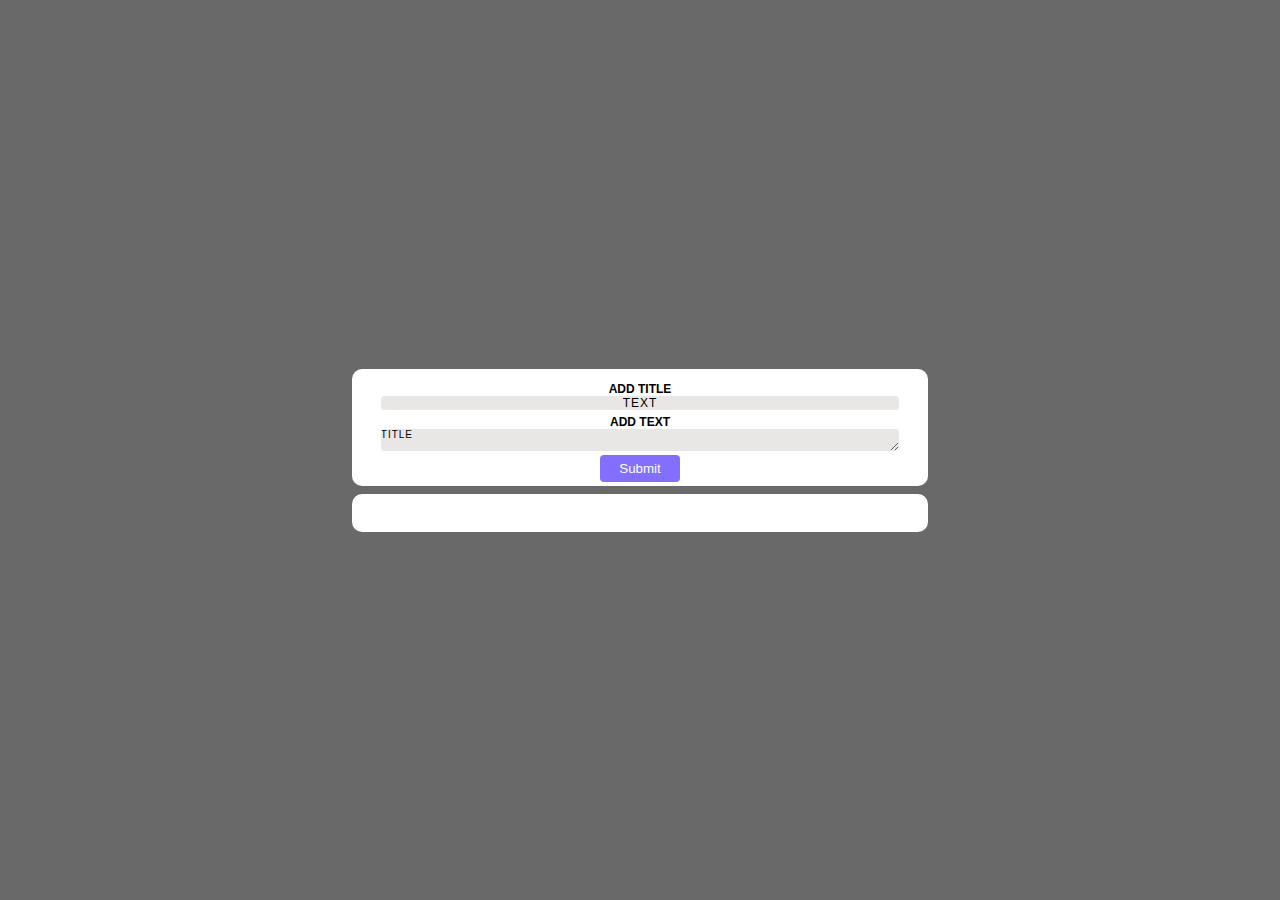
<file: ADD TEXT/index.html>
<!DOCTYPE html>
<html lang="en">
<head>
    <meta charset="UTF-8">
    <meta http-equiv="X-UA-Compatible" content="IE=edge">
    <meta name="viewport" content="width=device-width, initial-scale=1.0">
    <title>bloco de notas</title>
    <link rel="stylesheet" href="style.css">
</head>
<body>
    <section class="section-center">

        <!-- alerta vai aparecer ,adicionar os textos-->
        <div class="add-text">
            <p class="alert"></p>
            <form class="form-texts">
                <label for="title">
                    <span>ADD TITLE</span>
                </label>
                <input type="text" id="title" name="title" class="title focus-inputs hover-inputs">

                <label for="text" class="label-text">ADD TEXT</label>
                <textarea id="text" name="text" class="focus-inputs hover-inputs textarea" maxlength="400">
                </textarea>

                <button type="submit" class="button-submit">Submit
                </button>
            </form>
        </div>

        <!-- depois de escritos os textos, eles serão inseridos aqui, aqui irá aparecer o título dele, o texto e os botões de enviar e editar-->
        <div class="container-list">
            <div class="text-list">

            </div>
            <button class="clear-items">
               <p>Clear Items</p>
            </button>
        </div>
    </section>

    <div class="window-float">
        <div class="modal">
            <p id="text-modal"></p>

            <div class="container-buttons-modal">
                <button class="buttons-modal yes" onclick="clearItem()">Yes</button>
                <button class="buttons-modal cancel" onclick="Modal.close()">Cancel</button>
            </div>
        </div>
    </div>

    <script src="script.js"></script>
</body>
</html>
</file>
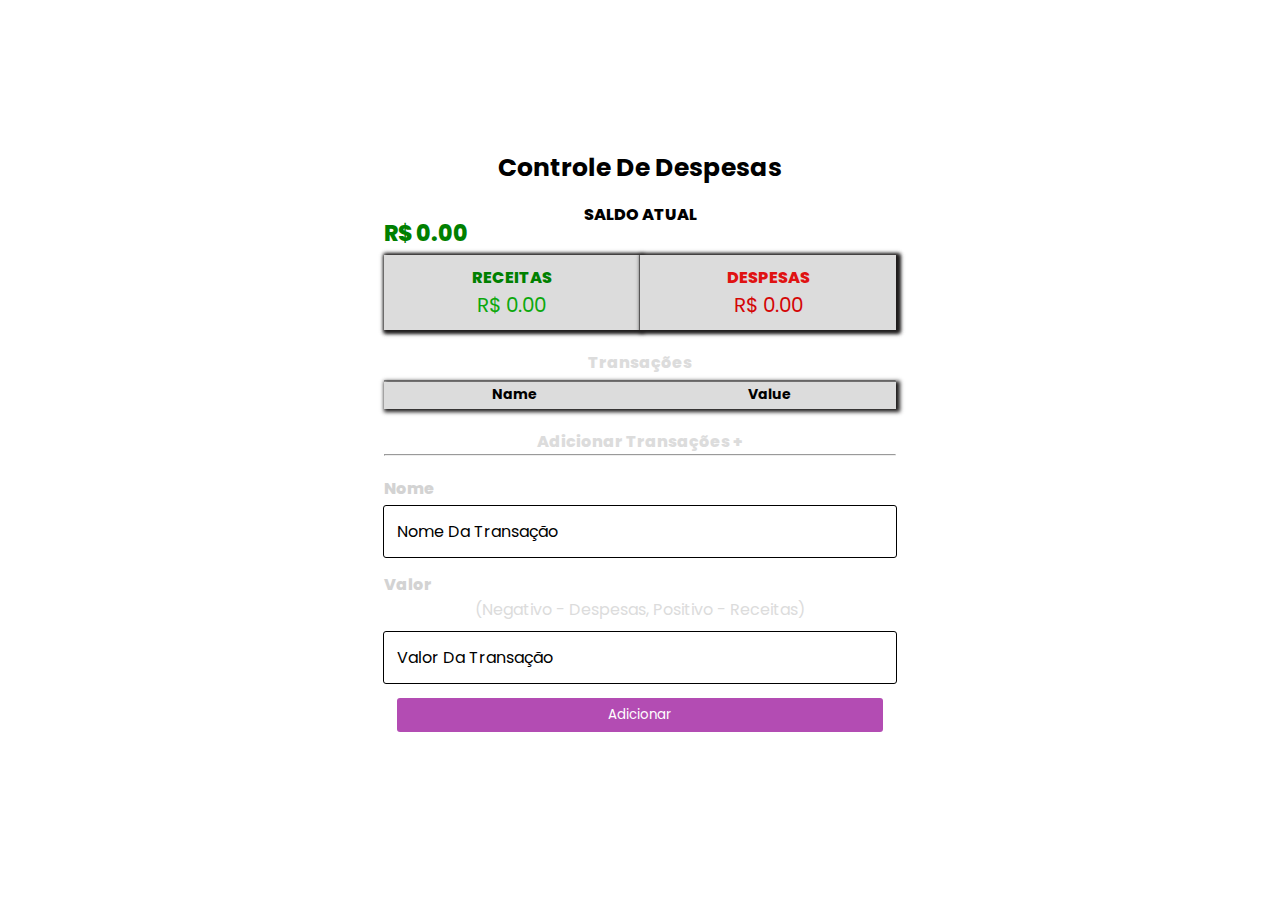
<file: aplication-with-JS/index.html>
<!DOCTYPE html>
<html lang="pt-br">
<head>
    <meta charset="UTF-8">
    <meta http-equiv="X-UA-Compatible" content="IE=edge">
    <meta name="viewport" content="width=device-width, initial-scale=1.0">
    <title>APLICATION-FINANCE</title>
    <link rel="stylesheet" href="style.css">
</head>
<body>
    <div class="aplication-container">
        <h1>Controle de despesas</h1>

        <div class="container-current-balance">
            <p class="format-current-balance-p format-p">Saldo Atual</p>
            <span class="current-balance">R$ 0.00</span>
        </div>

        <div class="container-incomes-and-expenses">
            <div class="container-incomes">
                <p class="format-p incomes">RECEITAS</p>
                <span id="incomes-span">R$ 0.00</span>
            </div>
            <div class="container-expenses">
                <p class="format-p expenses">DESPESAS</p>
                <span id="expenses-span">R$ 0.00</span>
            </div>
        </div>

        <p class="format-p transection-p">transações</p>
        <hr>

        <table>
            <thead class="thead">
                <tr>
                    <th>Name</th>
                    <th>Value</th>
                </tr>
            </thead>
            <tbody id="add-transections">
            </tbody>
            <tfoot>
                <tr class="clear-items-tr">
                    <td colspan="3" class="clear-items">clear Items</td>
                </tr>
            </tfoot>
        </table>

        <div class="container-modal">
            <div class="modal">
                <p> <span class="text-modal">Você tem certeza que deseja excluir todos os itens? sua conta será zerada!</span> </p>
                <div class="container-buttons-modal">
                    <button class="button-clear-items-modal">Excluir tudo</button>
                    <button class="button-cancel-modal">cancel</button>
                </div>
            </div>
        </div>

        <p class="add-transections format-p">Adicionar transações +</p>
        <hr class="hr-transection">

        <form id="form">
            <label for="name">Nome</label>
            <input type="text" name="nome" id="name" placeholder="Nome da transação" required title="Por favor, preencha com seu nome">

            <label for="value">Valor</label>
            <p id="form-p">(negativo - despesas, positivo - receitas)</p>
            <input type="text" name="value" id="value" placeholder="Valor da transação" required title="Por favor, preencha este campo com o valor da sua transação">

            <button type="submit" class="button-submit">Adicionar</button>
        </form>

    </div>
    <script src="script.js"></script>
</body>
</html>
</file>
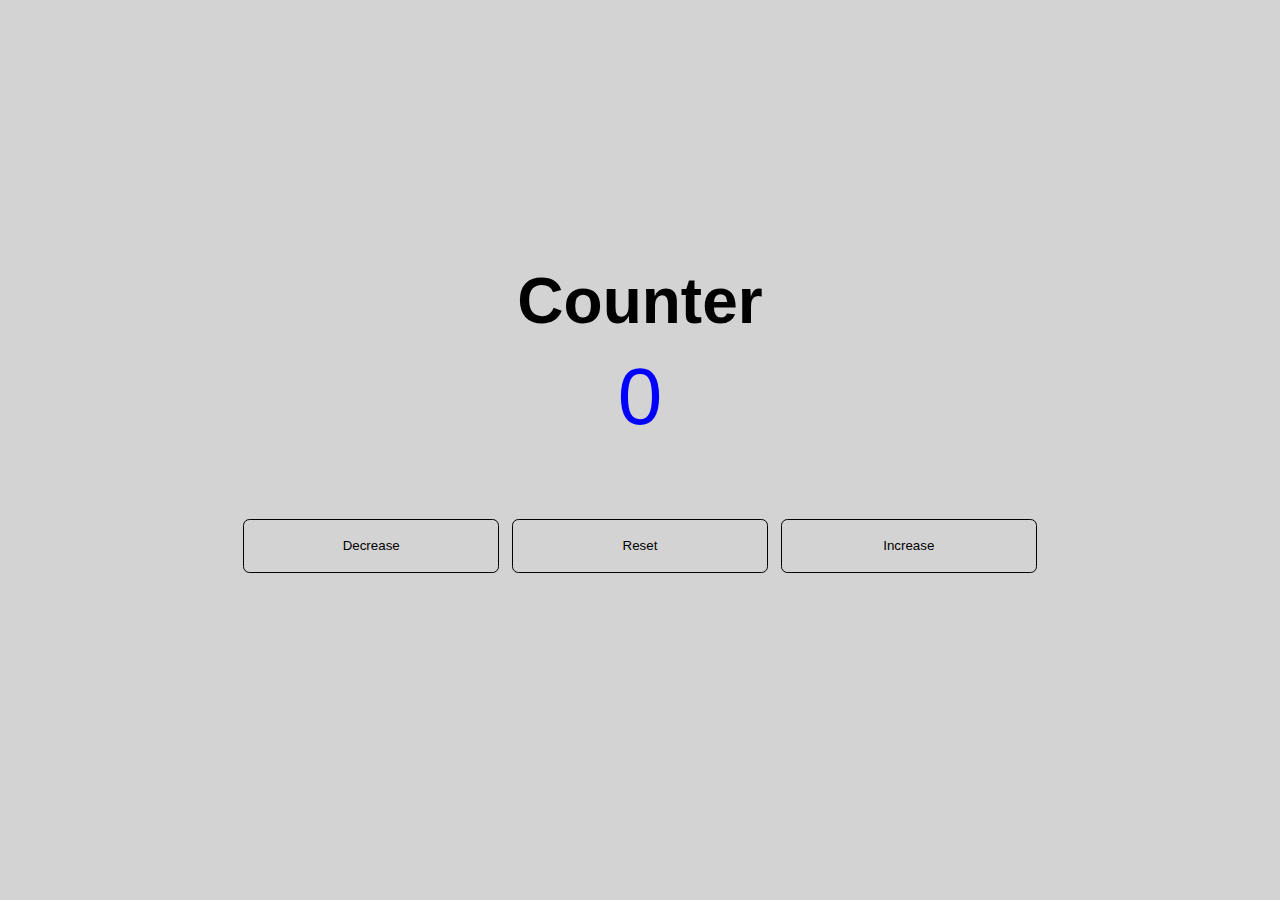
<file: Contador/index.html>
<!DOCTYPE html>
<html lang="en">
<head>
    <meta charset="UTF-8">
    <meta http-equiv="X-UA-Compatible" content="IE=edge">
    <meta name="viewport" content="width=device-width, initial-scale=1.0">
    <title>Counter</title>
    <link rel="stylesheet" href="style.css">
</head>
<body>
    <div class="container">
        <h1>Counter</h1>
        <span id="value">0</span>

        <div class="buttons">
        <button class="button btn decrease">Decrease</button>
        <button class="button btn reset">Reset</button>
        <button class="button btn increase" id="ola">Increase</button>
        </div>

    </div>
    <script src="script.js"></script>
</body>
</html>
</file>
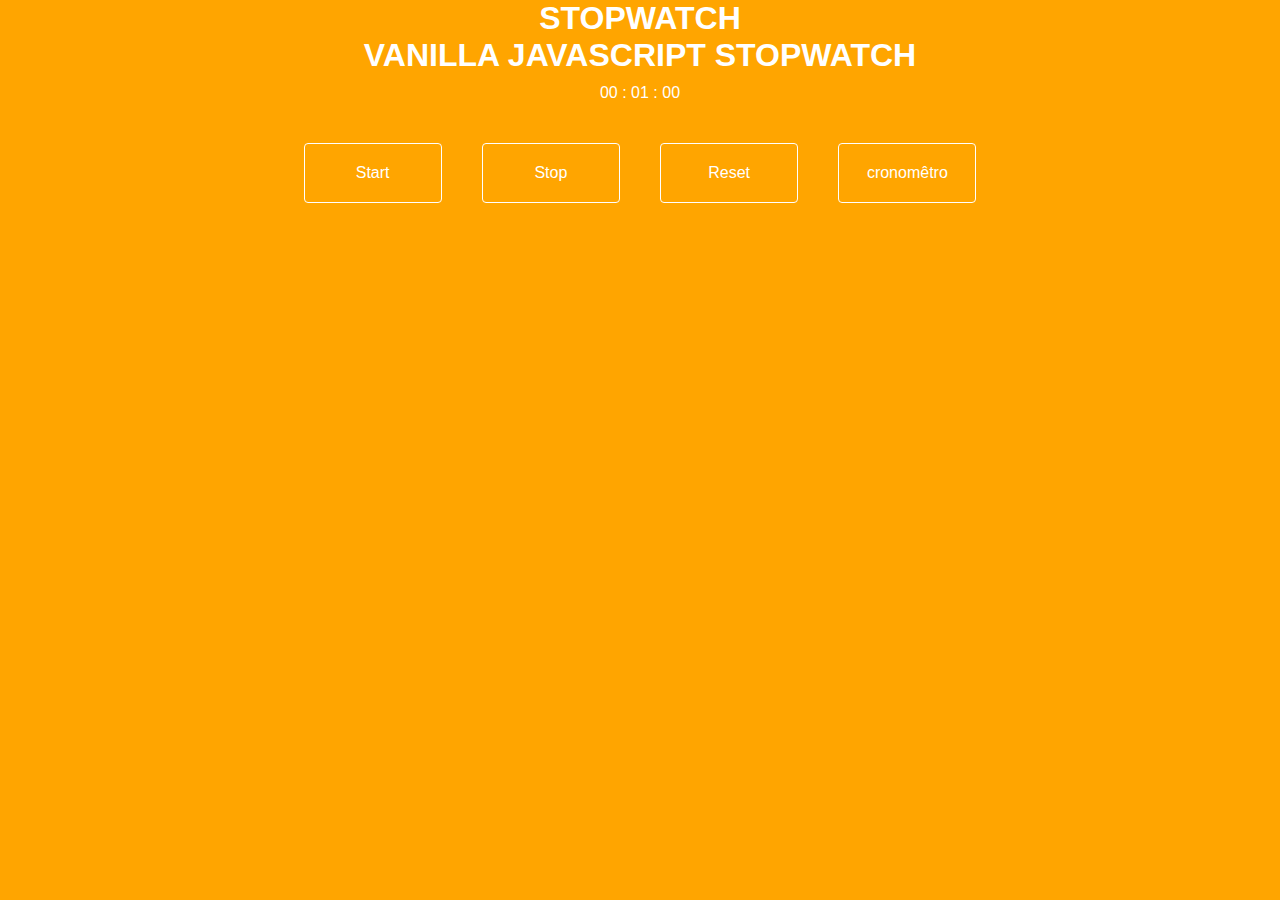
<file: cronomêtro/index.html>
<!DOCTYPE html>
<html lang="en">
<head>
    <meta charset="UTF-8">
    <meta http-equiv="X-UA-Compatible" content="IE=edge">
    <meta name="viewport" content="width=device-width, initial-scale=1.0">
    <title>Cronometro</title>
    <link rel="stylesheet" href="style.css">
</head>
<body>
    <div class="container">
        <h1>STOPWATCH</h1>
        <h1 class="second-h1">VANILLA JAVASCRIPT STOPWATCH</h1>
        <p>
            <span id="hours">00</span>
            <span>:</span>
            <span id="seconds">01</span>
            <span>:</span>
            <span id="tens">00</span>
        </p>

        <div class="container-buttons">
            <button id="start">Start</button>
            <button id="stop">Stop</button>
            <button id="reset">Reset</button>
            <button id="cronometro" onclick="Modal.open()">cronomêtro</button>
        </div>

        <div class="container-modal">
            <div class="modal">
                <div class="content">
                    <p class="modal-format-p">O cronomêtro irá diminuir seu contador, vc realmente quer fazer isso?</p>

                    <button id="close" onclick="Modal.close()">
                        <p>Fechar</p>
                    </button>
                </div>
            </div>
        </div>

        <div class="container-modal-finished">

            <div class="modal-finished">
                <div class="contend-finished">

                <p class="modal-format-p">Seu cronomêtro chegou ao fim!</p>

                    <button id="close-finished">
                        <p>Fechar</p>
                    </button>

                </div>
            </div>

        </div>

    </div>
    <script src="script.js"></script>
</body>
</html>
</file>
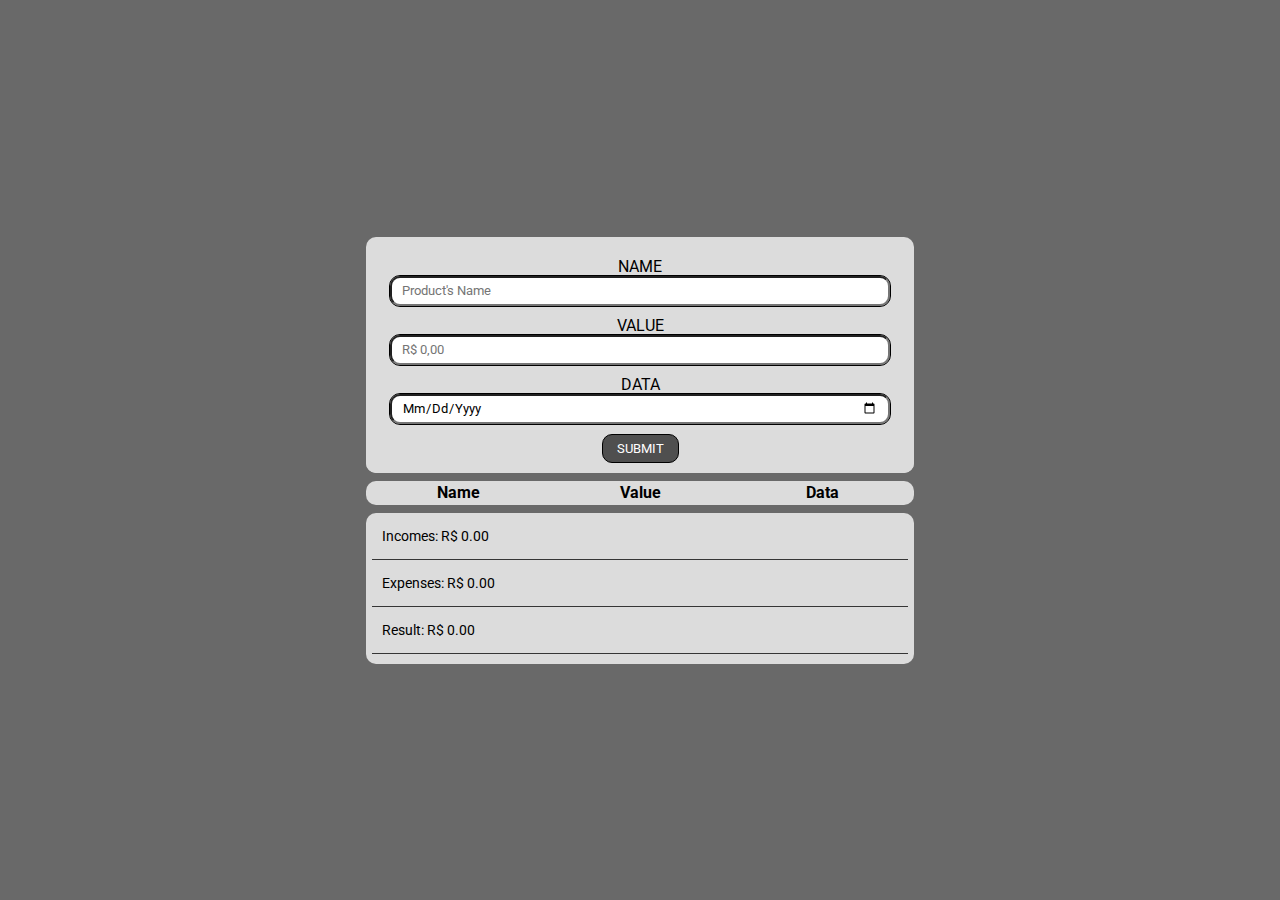
<file: dev-finance/index.html>
<!DOCTYPE html>
<html lang="pt-br">
<head>
    <meta charset="UTF-8">
    <meta http-equiv="X-UA-Compatible" content="IE=edge">
    <meta name="viewport" content="width=device-width, initial-scale=1.0">
    <title>Dev-Finance</title>

    <link rel="stylesheet" href="style.css">
</head>
<body>
    <div class="container-center">

        <section class="input-products">
            <div class="alert"> <p></p> </div>

            <form class="form">

                <label for="name">Name</label>
                <input type="text" name="name" id="name" placeholder="product's name">
    
                <label for="value">Value</label>
                <input type="number" name="number" id="value" placeholder="R$ 0,00">
    
                <label for="data">Data</label>
                <input type="date" name="data" id="data">
    
                <button type="submit" class="submit">Submit</button>

            </form>
        </section>

        <section class="values-products">
            <table>
                <thead class="">
                    <tr>
                        <th>Name</th>
                        <th>value</th>
                        <th>data</th>
                    </tr>
                </thead>
                <tbody id="tbody">

                </tbody>
            </table>
            <p class="clear-items">Clear Items</p>
        </section>

        <section class="results">
            <div class="incomes">
                <p>Incomes: <span class="span-incomes"></span></p>
            </div>

            <div class="expenses">
                <p>expenses: <span class="span-expenses"></span></p>
            </div>

            <div class="result">
                <p>result: <span class="span-result"></span></p>
            </div>

        </section>

    </div>
    <script src="script.js"></script>
</body>
</html>
</file>
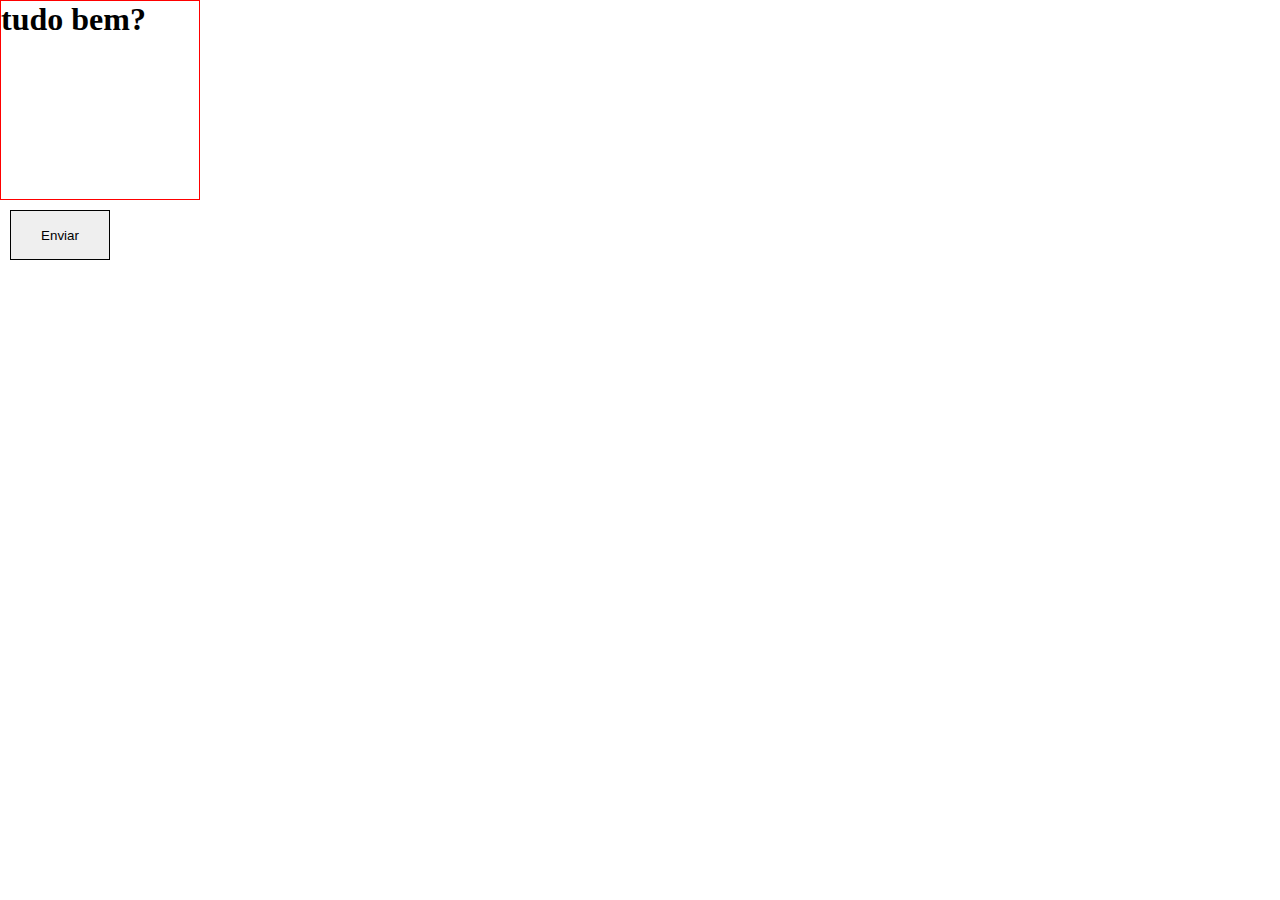
<file: div-flutuante/index.html>
<!DOCTYPE html>
<html lang="en">
<head>
    <meta charset="UTF-8">
    <meta http-equiv="X-UA-Compatible" content="IE=edge">
    <meta name="viewport" content="width=device-width, initial-scale=1.0">
    <title>Piano</title>
    <link rel="stylesheet" href="style.css">
</head>
<body>
    <div class="container" style="width: 200px; height: 200px; border: 1px solid red;">
        <h1 class="firstH1">tudo bem?</h1>
    </div>

    <div class="container-flutuante">
        <div class="modal">
            <p>Seu formulário foi enviado com sucesso</p>
            <button class="okay" onclick="modal.close()">Okay</button>
        </div>
    </div>

    <button type="submit" class="submit" onclick="modal.open()">Enviar</button>
    <script src="script.js"></script>
</body>
</html>
</file>
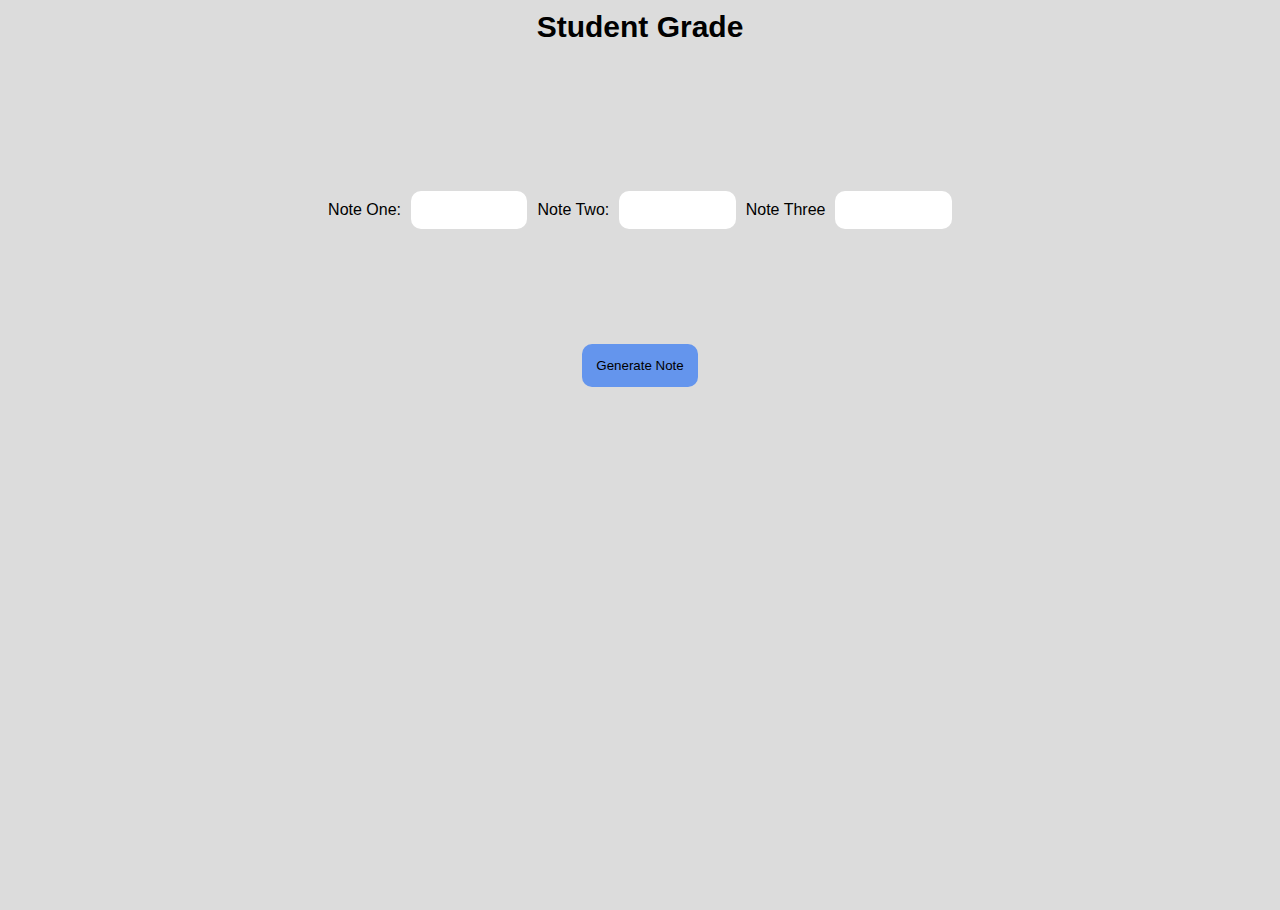
<file: NOTAS/index.html>
<!DOCTYPE html>
<html lang="en">
<head>
    <meta charset="UTF-8">
    <meta http-equiv="X-UA-Compatible" content="IE=edge">
    <meta name="viewport" content="width=device-width, initial-scale=1.0">
    <title>Notas</title>
    <link rel="stylesheet" href="style.css">
</head>
<body>
    <section id="section">
        <h1>Student Grade</h1>

        <form action="" class="form">
            <div class="container-notes">
                <label for="noteOne">Note One:</label>
                <input type="number" name="notes" id="noteOne" class="notes">

                <label for="noteTwo">Note Two:</label>
                <input type="number" name="notes" id="noteTwo" class="notes">

                <label for="noteThree">Note Three</label>
                <input type="number" name="noteThree" id="noteThree" class="notes">
            </div>
            <button type="submit">Generate Note</button>
        
        </form>

        <article class="content-text">
            
        </article>

        <article class="content-text2">
            
        </article>
    </section>
    <script src="script.js"></script>
</body>
</html>
</file>
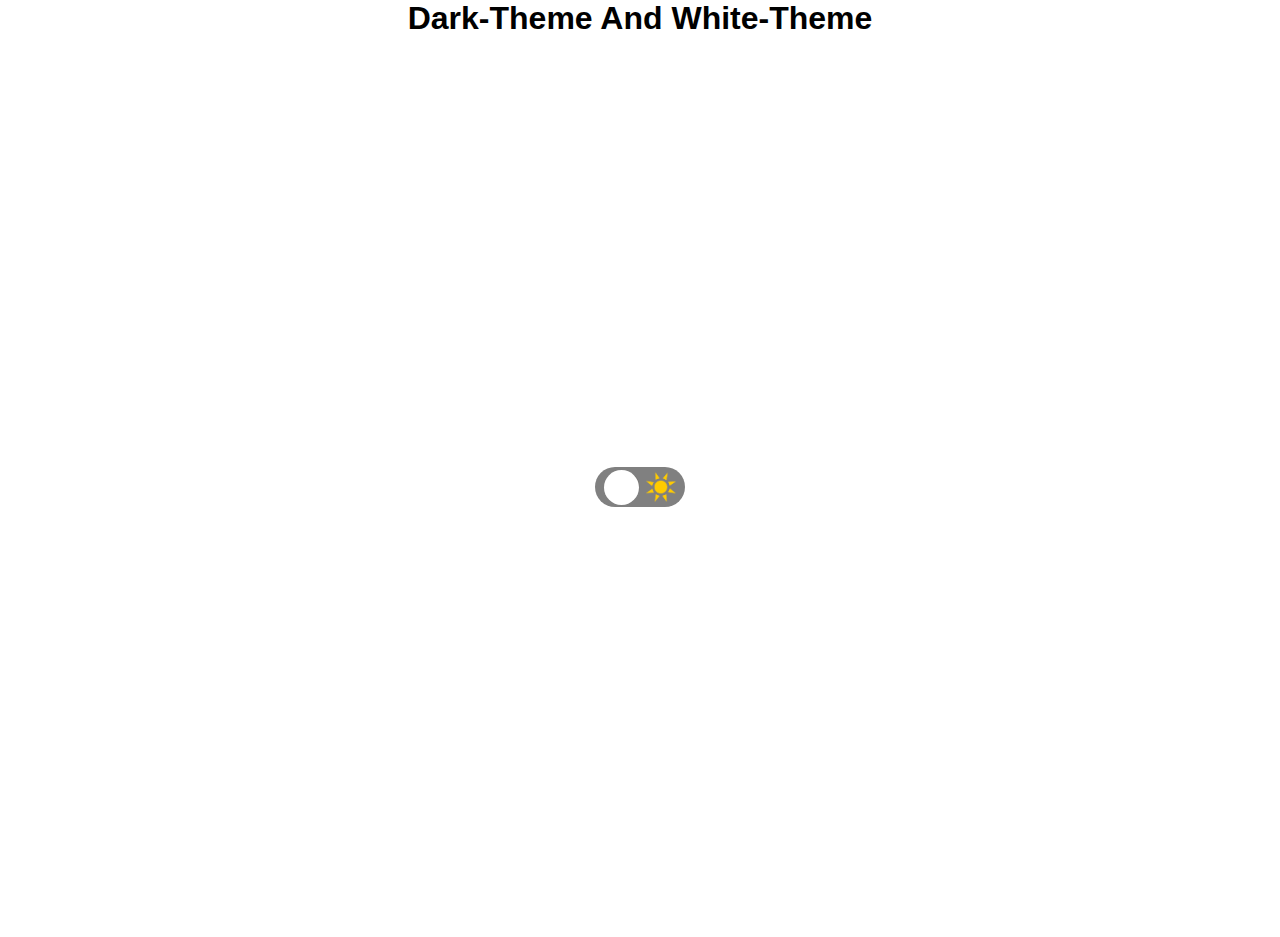
<file: theme dark or white/index.html>
<!DOCTYPE html>
<html lang="en">
<head>
    <meta charset="UTF-8">
    <meta http-equiv="X-UA-Compatible" content="IE=edge">
    <meta name="viewport" content="width=device-width, initial-scale=1.0">
    <title>Dark-theme - white-theme</title>
    <link rel="stylesheet" href="style.css">
</head>
<body>
    <h1>Dark-Theme And White-Theme</h1>
    <div class="container">
        <div class="toggle">
            <img src="images/moon.png" alt="lua" class="images">
            <img src="images/sun.png" alt="sol" class="images">
        </div>
    </div>
    <script src="script.js"></script>
</body>
</html>
</file>
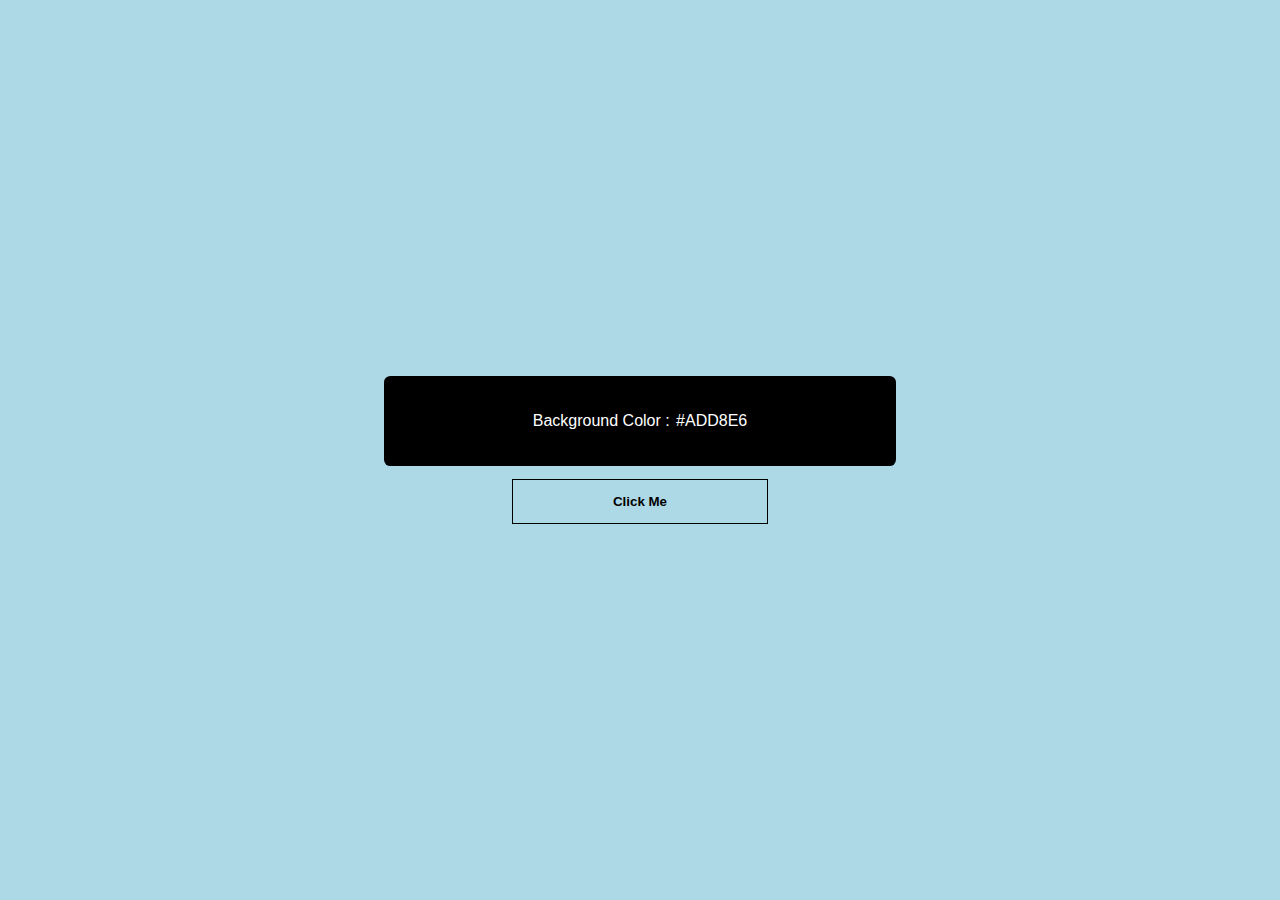
<file: trocador-de-cores/index.html>
<!DOCTYPE html>
<html lang="pt-br">
<head>
    <meta charset="UTF-8">
    <meta http-equiv="X-UA-Compatible" content="IE=edge">
    <meta name="viewport" content="width=device-width, initial-scale=1.0">
    <title>Trocador de cores</title>
    <link rel="stylesheet" href="style.css">
</head>
<body>
    <div class="container">
        <p>Background Color : </p> <p class="text-colors">#ADD8E6</p>
    </div>

    <button>Click Me</button>
    <script src="script02.js"></script>
</body>
</html>
</file>
<file: ADD TEXT/style.css>
:root{
    --transition: all 0.3s linear;
    --letter-spacing: .1rem;
    --border-radius-1: 1rem;
    --border-radius-2: .4rem;
    --font-size-1: 1.0rem;
    --font-size-2: 1.2rem;
    --font-size-3: 1.4rem;
    --font-size-4: 1.6rem;
    --width50: 50%;
    --width80: 80%;
    --width90: 90%;
    --width100: 100%;
    --width20: 20%;
    --width12: 12%;
    --width10: 10%;
    --cursor: pointer;
}

* {padding: 0;}
* {box-sizing: border-box;}
* {margin: 0;}

html {
    font-size: 62.5%;
    font-family: Arial, Helvetica, sans-serif;
}

body {
    max-width: 100vw;
    min-height: 100vh;
    background-color: #696969;
    display: flex;
    align-items: center;
    justify-content: center;
}

.section-center {
    width: var(--width80);
    height: 100%;
    display: flex;
    flex-direction: column;
    gap: .8rem;
    align-items: center;
    justify-content: center;
    border-radius: var(--border-radius-1);
}

/* alert */

.alert {
    width: var(--width90);
    margin-top: 0.8rem;
    margin-bottom: 0.5rem;
    border-radius: var(--border-radius-1);
    display: flex;
    justify-content: center;
    align-items: center;
    font-size: var(--font-size-4);
}

.alert.danger {
    color: #721c24;
    background: #f8d7da;
    height: 10%;
}

.alert.success {
    color: #155724;
    background: #d4edda;
    height: 10%;
}

.alert.edit {
    color: #8B4513;
    background-color: #F0E68C;
    height: 10%;
    width: var(--width90);
}

/* displays flex*/
/* parts add text*/

.add-text {
    background-color: white;
    border-radius: var(--border-radius-1);
    width: var(--width90);
    height: auto;
    display: flex;
    flex-direction: column;
    align-items: center;
}

.form-texts {
    display: flex;
    flex-direction: column;
    width: var(--width100);
    align-items: center;
    height: 90%;
}

label {
    text-align: center;
    font-size: var(--font-size-2);
    font-weight: bold;
    
}

input {
    margin-bottom: .5rem;
    width: var(--width90);
    border: none;
    border-radius: var(--border-radius-2);
    background-color: #e9e6e6;
    cursor: var(--cursor);
    font: var(--font-size-2);
    letter-spacing: var(--letter-spacing);
}

.textarea {
    width: var(--width90);
    border: none;
    border-radius: var(--border-radius-2);
    background-color: #e9e6e6;
    height: 50%;
    font-family: arial;
    letter-spacing: var(--letter-spacing);
}

.title {
    height: 30%;
    text-align: center;
    font-size: var(--font-size-2);
}

#text {
    font-size: var(--font-size-1);
}

.focus-inputs:focus {
    outline: 1px solid black;
}

.hover-inputs:hover {
    background-color: #DCDCDC;
}

.button-submit {
    margin-bottom: .4rem;
    margin-top: .4rem;
    border: none;
    border-radius: var(--border-radius-2);
    background-color: #836FFF;
    transition: all linear 0.3s;
    color: white;
    padding: 0.3rem;
    width: 20%;
}

.button-submit:hover {
    cursor: var(--cursor);
    width: 23%;
    padding: 0.6rem;
}

/* parts text list*/
.container-list {
    background-color: white;
    border-radius: var(--border-radius-1);
    width: var(--width90);
    display: flex;
    flex-direction: column;
    align-items: center;
    height: auto;
}

.text-list {
    width: var(--width100);
    display: flex;
    flex-direction: column;
    height: auto;
    align-items: center;
    gap: .4rem;
}

/* item*/
article {
    display: flex;
    flex-direction: column;
    align-items: center;
    width: var(--width100);
    height: 50%;
    display: flex;
    margin-top: 0.9rem;
    gap: .8rem;
}

#title-list {
    font-weight: bold;
    font-size: var(--font-size-3);
    letter-spacing: var(--letter-spacing);
}

.text {
    text-align: center;
}

.container-buttons-list {
    width: var(--width100);
    height: 50%;
    display: flex;
    justify-content: center;
    align-items: center;
    gap: .8rem;
}

.format-buttons {
    border: none;
    padding: 0.8rem;
    border-radius: var(--border-radius-2);
    transition: var(--transition);
    cursor: var(--cursor);
    margin-top: 1rem;
    width: var(--width15);
}

.edit {
    background-color: #00FF7F;
    width: var(--width10);
}

.hover-buttons-list:hover {
    padding: 1.0rem;
}

.clear-item {
    background-color: #F08080;
}

hr{
    width: var(--width90);
    height: 3%;
    margin-top: 1rem;
    margin-bottom: -1rem;
    background-color: black;
}

/* button clear items */
.clear-items{
    border: none;
    background-color: white;
    width: var(--width50);
    height: auto;
    margin-bottom: 1rem;
    margin-top: 1rem;
    font-size: var(--font-size-4);
    color: #FF6347;
    transition: var(--transition);
    cursor: var(--cursor);
    text-align: center;
    display: flex;
    align-items: center;
    justify-content: center;
}

.clear-items:hover {
    color: #FF0000;
}

/* window float*/
.window-float {
    background-color: rgba(0, 0, 0, 0.6);
    position: fixed;
    width: 100%;
    height: 100%;
    z-index: 999;
    display: flex;
    justify-content: center;
    align-items: center;
    visibility: hidden;
    opacity: 0;
}

.window-float.active{
    visibility: visible;
    opacity: 1;
}

.modal {
    width: 30%;
    height: 30%;
    background-color: #D3D3D3;
    border-radius: 0.4rem;
    font-size: var(--font-size-4);
    display: flex;
    flex-direction: column;
    align-items: center;
    justify-content: space-around;
    transition: var(--transition);
    cursor: var(--cursor);
    position: relative;
    z-index: 2;
}

.modal:hover {
    box-shadow: 5px 10px 25px hsl(211, 27%, 70%);;
    width: 33%;
    height: 33%;
}

#text-modal {
    text-align: center;
}

.container-buttons-modal {
    display: flex;
    justify-content: space-between;
    width: var(--width90);
    height: 20%;
}

.buttons-modal {
    height: 80%;
    width: 40%;
    border: none;
    border-radius: 0.8rem;
    color: white;
    background-color: #4B0082;
    cursor: var(--cursor);
    transition: var(--transition);
}

.buttons-modal:hover {
    background-color: #8A2BE2;
    color: #7FFFD4;
    width: 44%;
    height: 84%;
}

@media(min-width: 800px){
    .section-center{
        width: var(--width50);
        height: 70%;
    }
    .button-submit {
       padding: 0.6rem;
       width: 14%; 
    }
    .button-submit:hover {
        padding: 0.7rem;
        width: 15%;
    }
}

@media(max-width: 600px){
    .section-center {
        height: 60%;
    }
}

@media(max-width: 700px){
    .section-center{
        height: 60%;
    }
}
</file>
<file: aplication-with-JS/style.css>
/* imports*/
@import url('https://fonts.googleapis.com/css2?family=Poppins:wght@200;400;600&display=swap');

:root{
    --bold: 800;
    --colorBlack: #000;
    --colorWhite: #fff;
    --grayLight: #DCDCDC;
    --font16: 1.6rem;
    --font14: 1.4rem;
    --font20: 2.0rem;
    --font25: 2.5rem;
    --font30: 3.0rem;
}

/* starts globals*/
* {
    box-sizing: border-box;
    margin: 0;
    padding: 0;
    text-transform: capitalize;
    font-family: 'poppins', 'sans-serif';
    transition: 0.3s linear;
}

html {
    font-size: 62.5%;
}

body {
    min-height: 100vh;
    max-width: 100vw;
    display: flex;
    justify-content: center;
    align-items: center;
    font-size: var(--font14);
    background-image: url("https://th.bing.com/th/id/R.3463a62cacde029b0038affaa073f496?rik=11%2fJOzMejnAy%2bw&pid=ImgRaw&r=0");
    background-position: center center;
    background-size: cover;
}

.format-p {
    font-weight: var(--bold);
    color: #DCDCDC;
}

/* ends globals*/

/* starts container aplication*/
.aplication-container {
    display: flex;
    flex-direction: column;
    width: 36rem;
}
/* ends container aplication*/

h1 {
    text-align: center;
}

/* starts current balance*/
.container-current-balance {
    margin-top: 2rem;
    margin-bottom: 1rem;
    font-size: var(--font14);
    line-height: 1;
}

.format-current-balance-p {
    text-transform: uppercase;
    color: #000;
    font-size: var(--font20);
}

.current-balance {
    color: green;
    font-weight: var(--bold);
    font-size: 2.2rem;
}
/* ends current balance*/

/* starts container-incomes-and-expenses*/
.container-incomes-and-expenses {
    display: flex;
    justify-content: center;
    align-items: center;
    margin-bottom: 2rem;
    width: 100%;
}

.container-expenses, .container-incomes {
    box-shadow: 2px 1px 4px 2px rgb(31, 29, 29);
    background-color: var(--grayLight);
    padding: 1rem;
    text-align: center;
    width: 50%;
}

.format-p.incomes {
    color: rgb(0, 128, 0);
}

.format-p.expenses{
    color: rgb(224, 18, 18);
}

/* starts incomes*/
.container-incomes {
    border-right: 1px solid gray;
}

.container-incomes #incomes-span {
    color: rgb(12, 168, 12);
    font-size: var(--font16);
}
/* ends incomes*/

/* starts expenses*/
.container-expenses #expenses-span {
    font-size: var(--font16);
    color: rgb(212, 6, 6);
}
/* ends expenses*/
/* ends container-incomes-and-expenses*/

/* starts transections, table transections*/
table {
    background-color: var(--grayLight);
    box-shadow: 2px 1px 4px 2px rgb(31, 29, 29);
}

.transection-p {
    margin-bottom: 0.5rem;
}

thead tr th, tbody tr td{
    text-align: center;
}

.clear-items {
    font-size: var(--font16);
    background-color: #FF0000;
    width: 7rem;
    border-radius: 0.4rem;
    cursor: pointer;
    text-align: center;
}

.clear-items:hover {
    background-color: #FF6347;
    color: var(--grayLight);
    padding: 0.2rem;
    width: 7.5rem;
}
/* ends transections, table transections */

/* starts container-modal*/
.container-modal {
    background-color: rgba(0, 0, 0, 0.6);
    height: 100%;
    width: 100%;
    position: absolute;
    top: 0;
    left: 0;
    z-index: 999;
    display: flex;
    justify-content: center;
    align-items: center;
    visibility: hidden;
    opacity: 0;
}

.container-modal.active {
    visibility: visible;
    opacity: 1;
}

.modal {
    background-color: #778899;
    width: 40%;
    height: 40%;
}

p {
    height: 80%;
    text-align: center;
    font-size: var(--font16);
    display: flex;
    justify-content: center;
    align-items: center;
    color: var(--grayLight);
}

.text-modal {
    text-transform: uppercase;
}

.container-buttons-modal {
    display: flex;
    justify-content: center;
    align-items: center;
    gap: 1rem;
}

.button-clear-items-modal, .button-cancel-modal {
    padding: 0.8rem;
    width: 38%;
    border: none;
    border-radius: .4rem;
    background-color: #6A5ACD;
    color: var(--grayLight);
    cursor: pointer;
    text-transform: uppercase;
}

.button-clear-items-modal:hover, .button-cancel-modal:hover {
    padding: 1rem;
    width: 40%;
    background-color: #483D8B;
    color: #fff;
}
/* ends container-modal*/

/* starts add transections */
.add-transections.format-p {
    margin-top: 2rem;
}

.hr-transection{
    margin-bottom: 2rem;
}
/* ends add transections */

/* start form */
#form {
    display: flex;
    flex-direction: column;
}

label {
    font-weight: var(--bold);
    color: #D3D3D3;
}

#name, #value {
    margin-bottom: 1.5rem;
    margin-top: 0.5rem;
    padding: 0.5rem;
    border-radius: 0.2rem;
    border: none;
    outline: black 1px solid;
    cursor: pointer;
}

input::placeholder {
    color: black;
}

#name:focus, #value:focus {
    outline: blue 1px solid;
    background-color: rgb(226, 226, 226);
    cursor: default;
}

#form-p {
    margin-bottom: 0.5rem;
}

.button-submit {
    border-radius: .3rem;
    border: none;
    padding: 0.7rem;
    background-color: rgb(179, 76, 179);
    color: white;
    cursor: pointer;
    margin-left: 2.5%;
    width: 95%;
}

.button-submit:hover {
    margin-left: 0;
    width: 100%;
    background-color: rgb(167, 29, 167);
    color: lightgray;
    padding: 0.9rem;
}
/* ends form */

/* starts medias */
@media(max-width:400px){
    .aplication-container {
        width: 90%;
    }
}
@media(min-width:1100px){
    .aplication-container{
        width: 40%;
    }

    h1 {
        font-size: var(--font25);
    }

    .container-incomes-and-expenses{
        background-color: var(--grayLight);
        box-shadow: 2px 1px 4px 2px rgb(31, 29, 29);
    }
    .container-expenses, .container-incomes{
        font-size: var(--font20);
    }
    .container-expenses #expenses-span, .container-incomes #incomes-span{
        font-size: var(--font20);
    }
    .format-p, label{
        font-size: var(--font16);
    }
    #form-p{
        font-size: var(--font16);
    }
    #name, #value {
        padding: 1.3rem;
        font-size: var(--font16);
    }
    .button-submit{
        margin-bottom: 2rem;
    }
}

/* ends medias */
</file>
<file: Contador/style.css>
* {margin: 0;}
* {padding: 0;}
* {box-sizing: border-box;}

body {
    background-color: #D3D3D3;
    font-size: 62.5%;
    font-family: sans-serif;
}

.container {
    font-size: 2.0rem;
    display: flex;
    height: 100vh;
    flex-direction: column;
    gap: .8rem;
    justify-content: center;
    align-items: center;
}

span {
    font-size: 5.0rem;
    color: blue;
}

.buttons {
    width: 100%;
    height: 20%;
    display: flex;
    justify-content: center;
    align-items: center;
    gap: .8rem;
}

button {
    width: 20%;
    cursor: pointer;
    background-color: #D3D3D3;
    border: 1px solid black;
    height: 30%;
    border-radius: .4rem;

}

button:hover {
    background-color: black;
    transition: 0.3s;
    color: white;
}
</file>
<file: cronomêtro/style.css>
* {box-sizing: border-box;}
* {padding: 0;}
* {margin: 0;}
:root {
    --cor-laranja: #FFA500;
}

html {
    font-size: 62.5%;
}

body {
    background-color: var(--cor-laranja);
    width: 100vw;
    height: 100vh;
    font-family: sans-serif, Arial, Helvetica;
    color: white;
}

.container {
    width: 100%;
    height: 100%;
    display: flex;
    flex-direction: column;
    align-items: center;
    font-size: 1.6rem;
}

.container-buttons {
    width: 100%;
    display: flex;
    justify-content: center;
    align-items: flex-start;
    height: 30%;
    flex-wrap: wrap;
    margin-top: 1rem;
}

button {
    text-decoration: none;
    outline: none;
    background-color: var(--cor-laranja);
    padding: 20px;
    border: 1px solid white;
    width: 20%;
    border-radius: .4rem;
    margin: 10px 20px;
    color: white;
    font-size: 16px;
    cursor: pointer;
}

button:hover {
    color: var(--cor-laranja);
    transition: 800ms;
    background-color: white;
    transition: 0.2;
    width: 23%;
    padding: 23px;

}

#cronometro {
    width: 68%
}

#cronometro:hover{
    width: 72%;
    transition: 0.5s;
}

.container-modal {
    background-color: rgba(0, 0, 0, 0.6);
    width: 100%;
    height: 100%;
    position: absolute;
    z-index: 10;
    top: 0;
    left: 0;
    display: flex;
    justify-content: center;
    align-items: center;
    visibility: hidden;
    opacity: 0;
}

.container-modal.active {
    visibility: visible;
    opacity: 1;
}
    

.modal {
    background: white;
    width: 40%;
    height: 25%;
    position: relative;
    z-index: 2;
    display: flex;
    align-items: center;
}

.modal-format-p {
    color: black;
    height: 70%;
    text-align: center;
}

.content {
    height: 60%;
    display: flex;
    flex-direction: column;
    gap: .8rem;
    align-items: center;
    justify-content: center;
    width: 100%;
}

#close{
    width: 40%;
    height: 20%;
    display: flex;
    justify-content: center;
    align-items: center;
    background: #836FFF;
    border: 1px solid black;
}

#close:hover {
    background-color: #483D8B;
    width: 45%;
}

.second-h1 {
    margin-bottom: 1rem;
}

.container-modal-finished{
    background-color: rgba(0, 0, 0, 0.7);
    width: 100%;
    height: 100%;
    position: fixed;
    top: 0;
    left: 0;
    z-index: 999;
    display: flex;
    justify-content: center;
    align-items: center;
    color: black;
    font-weight: bold;
    font-size: 2.0rem;
    visibility: hidden;
    opacity: 0;
    
    transition: 0.3;
}

.container-modal-finished.active {
    visibility: visible;
    opacity: 1;
}

.modal-finished{
    position: relative;
    background-color: white;
    width: 40%;
    height: 40%;
    display: flex;
    justify-content: center;
    align-items: center;
    cursor: pointer;
    flex-direction: column;
}

.modal-finished:hover {
    width: 45%;
    height: 45%;
    box-shadow: 4px 4px 4px 8px;
    transition: 0.4s;
    background-color: #808080;
}

.contend-finished{
    width: 100%;
    height: 60%;
    display: flex;
    flex-direction: column;
    align-items: center;
}

#close-finished{
    width: 40%;
    height: 20%;
    display: flex;
    justify-content: center;
    align-items: center;
    background: #836FFF;
    border: 1px solid black;
}

#close-finished:hover {
    background-color: #483D8B;
    width: 45%;
}

@media(min-width: 800px){
    body{
        display: flex;
        justify-content: center;
        align-items: flex-start;
    }
   .container{
       height: 45%;
       width: 60%;
   }

   button, #cronometro{
       width: 18%;
   }

   .container-buttons {
       display: flex;
       align-items: center;
       justify-content: center;
   }

   button:hover, #cronometro:hover{
       width: 20%;
       transition: 0.5s;
   }
}

@media(max-width: 700px){
    .container h1 {
        font-size: 2rem;
    }
}

@media(max-width: 500px) {
    .container h1 {
        font-size: 1.6rem;
    }
}
</file>
<file: dev-finance/style.css>
/* start inports */
@import url('https://fonts.googleapis.com/css2?family=Lato&family=Roboto:wght@100;300;400;500;700&display=swap');
/* end inports*/

/* start roots*/
:root {
    --border-radius: 1rem;
    --border: 1px solid black;
    --width90: 90%;
    --background-gray: #DCDCDC;
}
/* end roots*/

/* start globals*/
*{
    padding: 0;
    margin: 0;
    font-family: 'Roboto', sans-serif;
    box-sizing: border-box;
    text-transform: capitalize;
    transition: 0.3s;
    outline: none;
}

html {
    font-size: 62.5%;
}

body {
    background-color: #696969;
    max-width: 100vw;
    min-height: 100vh;
    display: flex;
    align-items: center;
    justify-content: center;
}
/* end globals*/

/* START CONTAINER*/
.container-center {
    display: flex;
    align-items: center;
    flex-direction: column;
    gap: .8rem;
    border-radius: var(--border-radius);
}
/* END CONTAINER */

/* START PRODUCTS */
.input-products {
    text-align: center;
    display: flex;
    align-items: center;
    flex-direction: column;
    width: var(--width90);
    border-radius: var(--border-radius);
    background-color: var(--background-gray);
}

/* start alerts */
.alert {
    display: flex;
    align-items: center;
    justify-content: center;
    margin: 1rem 0 0 0;
    border-radius: var(--border-radius);
    width: var(--width90);
    height: 0;
    font-size: 1.4rem;
}

.alert.danger{
    color: #721c24;
    background-color: #f8d7da;
    height: 2.5rem;
}

.alert.successful {
    color: #155724;
    background-color: #00FF7F;
    height: 2.5rem;
}

.alert.edit {
    color: #8B4513;
    background-color: #F0E68C;
    height: 2.5rem;
}
/* end alerts*/

/* form*/
form {
    text-align: center;
    display: flex;
    align-items: center;
    flex-direction: column;
    width: 100%;
    border-radius: var(--border-radius);
    background-color: var(--background-gray);
}

/* start labels*/
label {
    font-size: 1.6rem;
    margin-top: 1rem;
    text-transform: uppercase;
}
/* end labels*/

/* inputs */
input {
    border-radius: var(--border-radius);
    height: 3rem;
    padding: 1rem 1rem;
    width: 50rem;
    margin: 0 2.5rem 0 2.5rem;
    outline: 1px solid black;
}

button {
    margin: 1rem 0 1rem 0;
    padding: 0.6rem 1.4rem;
    border-radius: var(--border-radius);
    border: 1px solid black;
    cursor: pointer;
    background-color: #4F4F4F;
    color: #fff;
    text-align: center;
    text-transform: uppercase;
}

button:hover {
    padding: 0.8rem 1.6rem;
    background-color: #808080;
    color: #DCDCDC;
}

/* END PRODUCTS */

/* START VALUES */
.values-products {
    text-align: center;
    display: flex;
    align-items: center;
    flex-direction: column;
    justify-content: center;
    width: var(--width90);
    border-radius: var(--border-radius);
    background-color: var(--background-gray);
}

table {
    display: flex;
    flex-direction: column;
    justify-content: center;
    align-items: center;
}

.thead {
    margin-bottom: 1rem;
}

tr th, tr td {
    height: 2rem;
    width: 20rem;
}

tr th {
    font-size: 1.6rem;
}

tr td {
    font-size: 1.4rem;
}

/* END VALUES*/

/* START RESULTS*/
.results {
    display: flex;
    width: var(--width90);
    flex-direction: column;
    align-items: center;
    text-align: left;
    border-radius: var(--border-radius);
    background-color: var(--background-gray);
}

.incomes, .expenses, .result{
    display: flex;
    justify-content: space-between;
    align-items: center;
    padding: 1.5rem 1rem;
    width: 98%;
    border-bottom: 1px solid #363636;
    font-size: 1.4rem;
}

.results div:last-child{
    margin-bottom: 1rem;
}

.clear-items {
    font-size: 1.6rem;
    color: #FF6347;
    cursor: pointer;
}

.clear-items:hover {
    color: #FF0000;
}

/* start buttons clear and edit*/
.edit, .clear {
    width: 8rem;
}

.edit {
    background-color: #008000;
    color: #00FF00;
}

.clear {
    background-color: #B22222;
    color: #fff;
    margin-left: 0.5rem;
}

.edit:hover {
    background-color: #32CD32;
    color: #006400;
    border: none;
}

.clear:hover {
    background-color: #DC143C;
    border: none;
}
/* end buttons clear and edit*/

/* END RESULTS */

/* medias*/
@media(max-width: 650px) {
    .input-products, .values-products, .results {
        width: 70%;
    }
    input {
        width: 90%;
    }
    .edit, .clear {
        width: 6rem;
        font-size: 1.0rem;
    }
}
</file>
<file: div-flutuante/style.css>
* {margin: 0;}
* {box-sizing: border-box;}
* {padding: 0;}

body {
    width: 100vw;
    height: 10vh;
}

.container-flutuante {
    width: 100%;
    height: 100%;
    background-color: rgba(0, 0, 0, 0.7);
    position: fixed;
    top: 0;
    z-index: 999;
    display: flex;
    justify-content: center;
    align-items: center;
    opacity: 0;
    visibility: hidden;
}

.container-flutuante.active {
    opacity: 1;
    visibility: visible;
}

.modal {
    background-color: #6495ED;
    width: 30%;
    height: 30%;
    position: relative;
    z-index: 1;
    display: flex;
    flex-direction: column;
    justify-content: flex-end;
    font-size: 16px;
    font-family: sans-serif;
    gap: 2.5rem;
    align-items: center;

}

p {
    text-align: center;
}

.okay {
    margin-bottom: 10px;
    width: 30%;
    height: 20%;
    border: 1px solid black;
    cursor: pointer;
    background-color: #363636;
    color: white;
}

.okay:hover {
    width: 33%;
    height: 24%;
    background-color: #6A5ACD;
    color: black;
    transition: 500ms;
    border: none;
}

.submit {
    margin-top: 10px;
    margin-left: 10px;
    width: 100px;
    height: 50px;
    border: 1px solid black;
    cursor: pointer;
}
</file>
<file: NOTAS/style.css>
* {padding: 0;}
* {margin: 0;}
* {box-sizing: border-box;}

html {
    font-size: 62.5%;
    font-family: Arial, Helvetica, sans-serif;
}

body {
    background-color: #DCDCDC;
    height: 100vh;
    width: 100vw;
}

#section {
    margin-top: 10px;
    width: 100%;
    height: 50%;
    display: flex;
    flex-direction: column;
    justify-content: space-between;
    align-items: center;
}

h1 {
    font-size: 3.0rem;
}

label {
    font-size: 1.6rem;
}

form {
    display: flex;
    align-items: center;
    justify-content: center;
    flex-direction: column;
    gap: .8rem;
    width: 70%;
    height: 70%;
}

.container-notes {
    height: 80%;
    display: flex;
    justify-content: center;
    align-items: center;
    width: 100%;
    gap: 1.0rem;
}

button {
    border: none;
    padding: 1.4rem;
    border-radius: 1rem;
    background-color: cornflowerblue;
    cursor: pointer;
    transition: 0.3s;
    
}

button:hover {
    padding: 1.6rem;
    background-color: #87CEFA;
    color: #708090;
}

.notes {
    border: none;
    border-radius: 1rem;
    width: 13%;
    height: 15%;
    text-align: center;
    font-size: 1.6rem;
}

article {
    font-size: 2.0rem;
}
</file>
<file: theme dark or white/style.css>
* {margin: 0;}
* {padding: 0;}
* {box-sizing: border-box;}

html {
    background-color: white;
    transition: 0.4s;
    font-size: 16px;
    font-family: sans-serif;
}

h1 {
    text-align: center;
}

.black {
    background-color: #363636;
    transition: 0.4s;
    color: white;
}

.images {
    width: 30px;
    height: 30px;
}

.container {
    height: 100vh;
    display: flex;
    justify-content: center;
    align-items: center;
}

.toggle {
    cursor: pointer;
    width: 90px;
    height: 40px;
    background: grey;
    border-radius: 100px;
    display: flex;
    justify-content: center;
    align-items: center;
    position: relative;
}

.toggle::after {
    content: "";
    background-color: white;
    width: 35px;
    height: 35px;
    position: absolute;
    top: 3px;
    left: 9px;
    border-radius: 4rem;
    transition: 0.4s;

}

.toggle.active::after {
    left: 50px;
    background-color: gray;
    
}

.toggle.active {
    background-color: white;
}

.images {
    margin-left: .4rem;
}
</file>
<file: trocador-de-cores/style.css>
* {margin: 0;}
* {padding: 0;}
* {box-sizing: border-box;}

html {
    font-size: 16px;
    font-family: Arial, Helvetica, sans-serif;
}

body {
    background-color: lightblue;
    display: flex;
    height: 100vh;
    width: 100vw;
    flex-direction: column;
    align-items: center;
    justify-content: center;
    gap: .8rem;
    transition: 0.3s;
}

.container {
   display: flex;
   gap: .4rem;
   background-color: black;
   color: white;
   width: 40%;
   height: 10%;
   justify-content: center;
   align-items: center;
   border-radius: .4rem;
}

button {
    width: 20%;
    cursor: pointer;
    width: 20%;
    height: 5%;
    background-color: lightblue;
    border: black 1px solid;
    font-weight: bold;
}

button:hover {
    width: 21%;
    height: 6%;
    transition: 0.3s;
    border-radius: .2rem;

}
</file>
